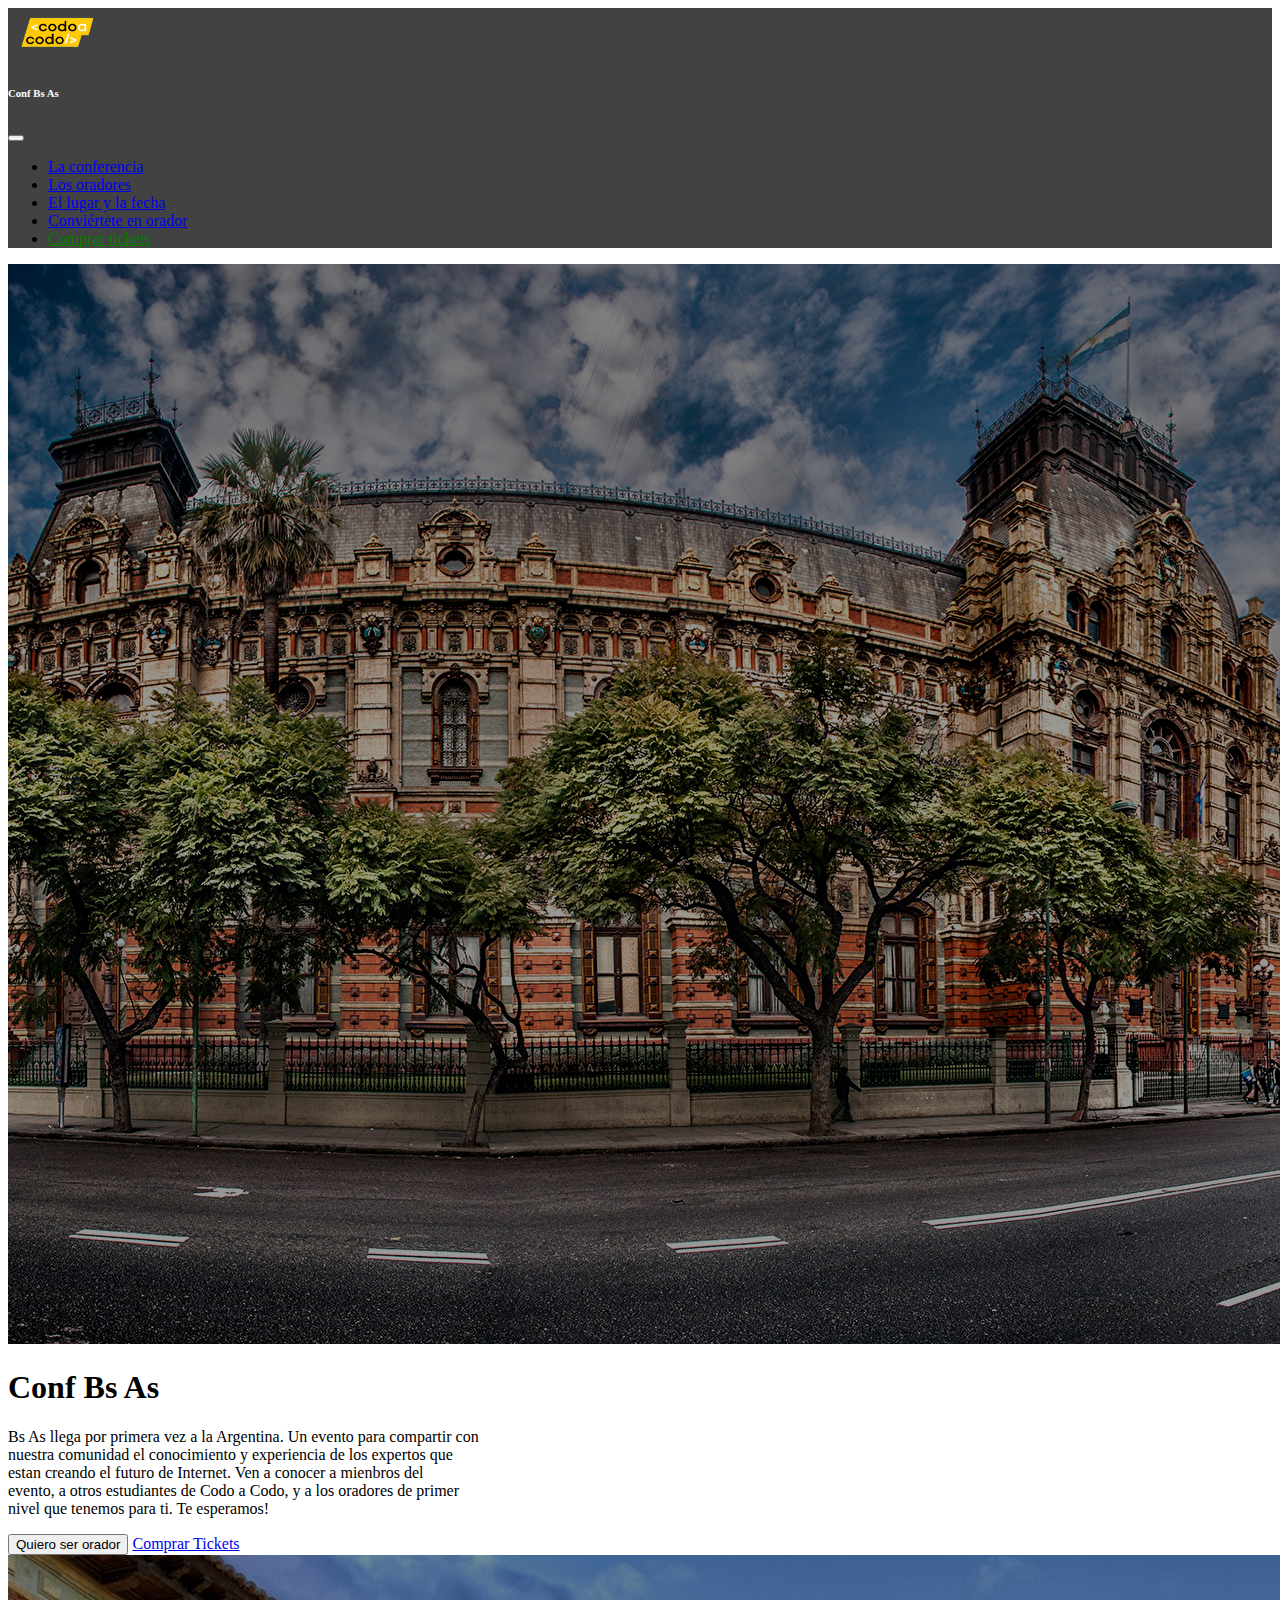
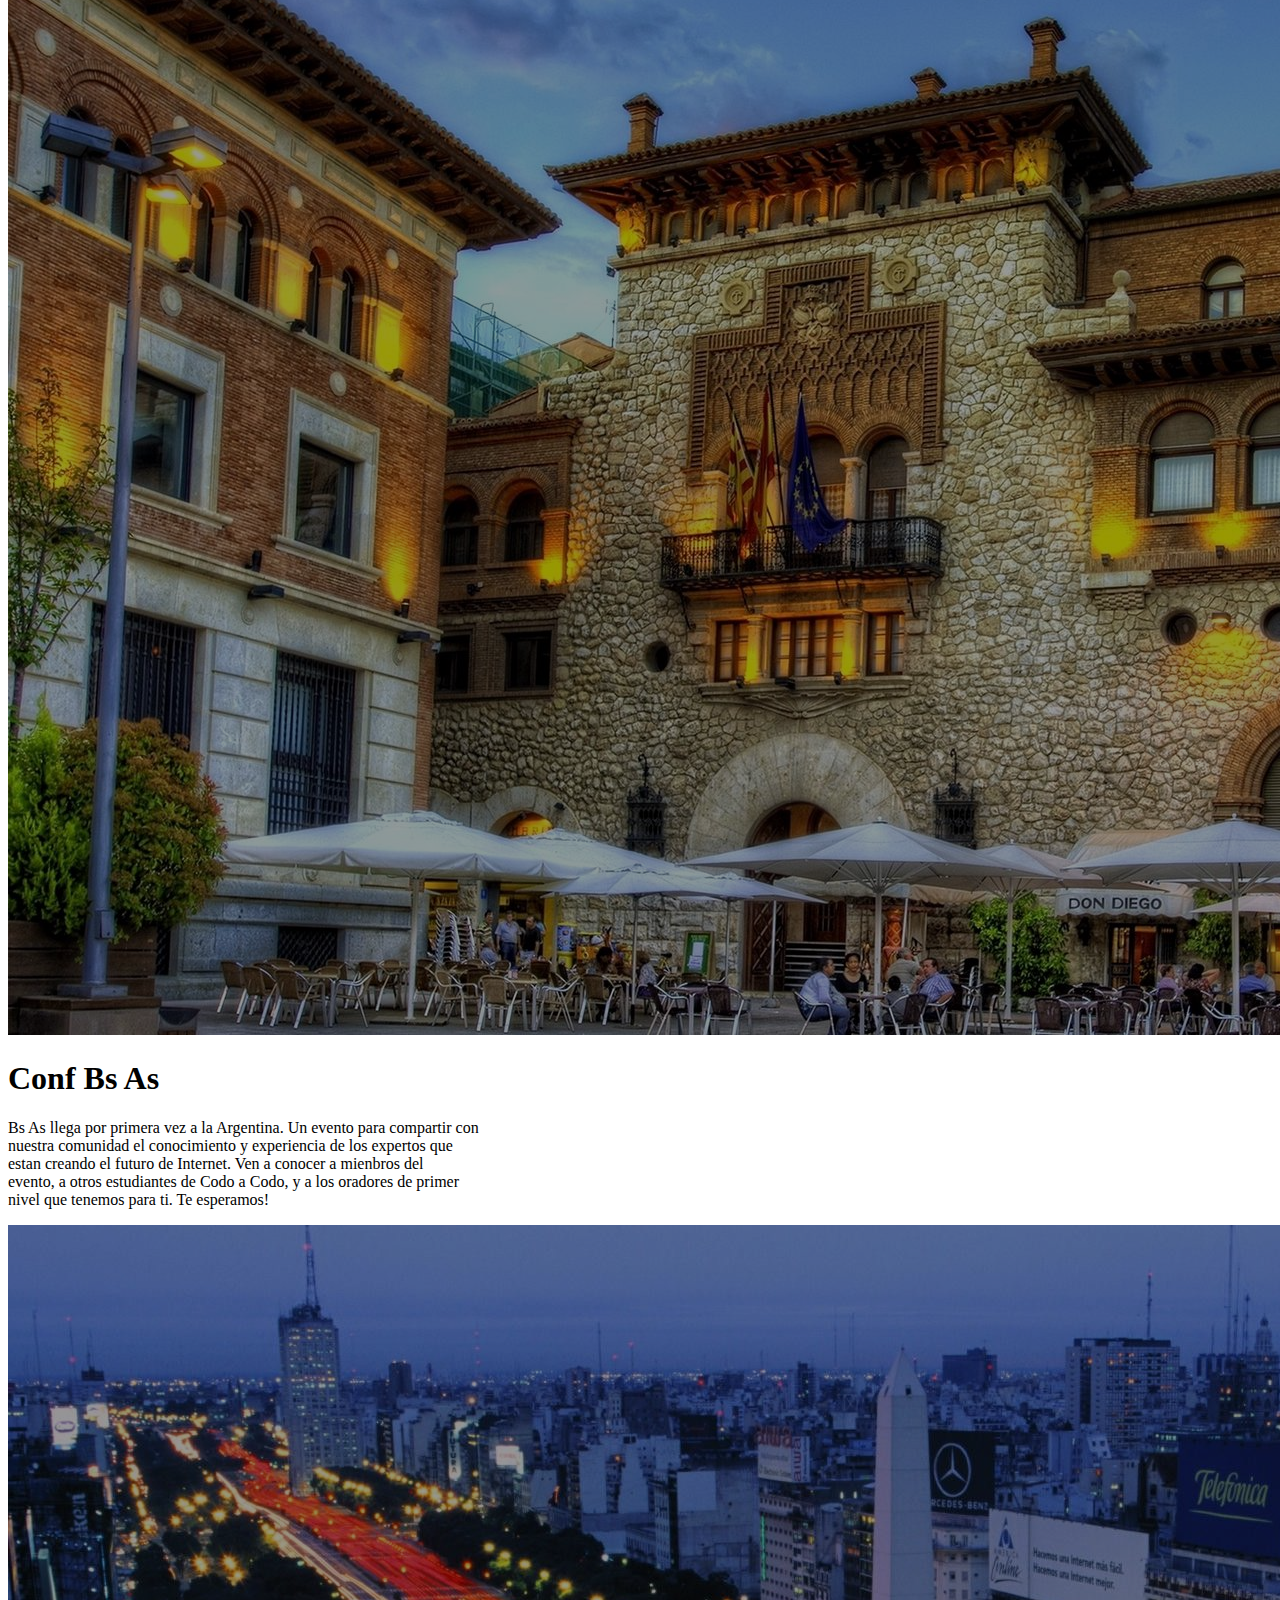
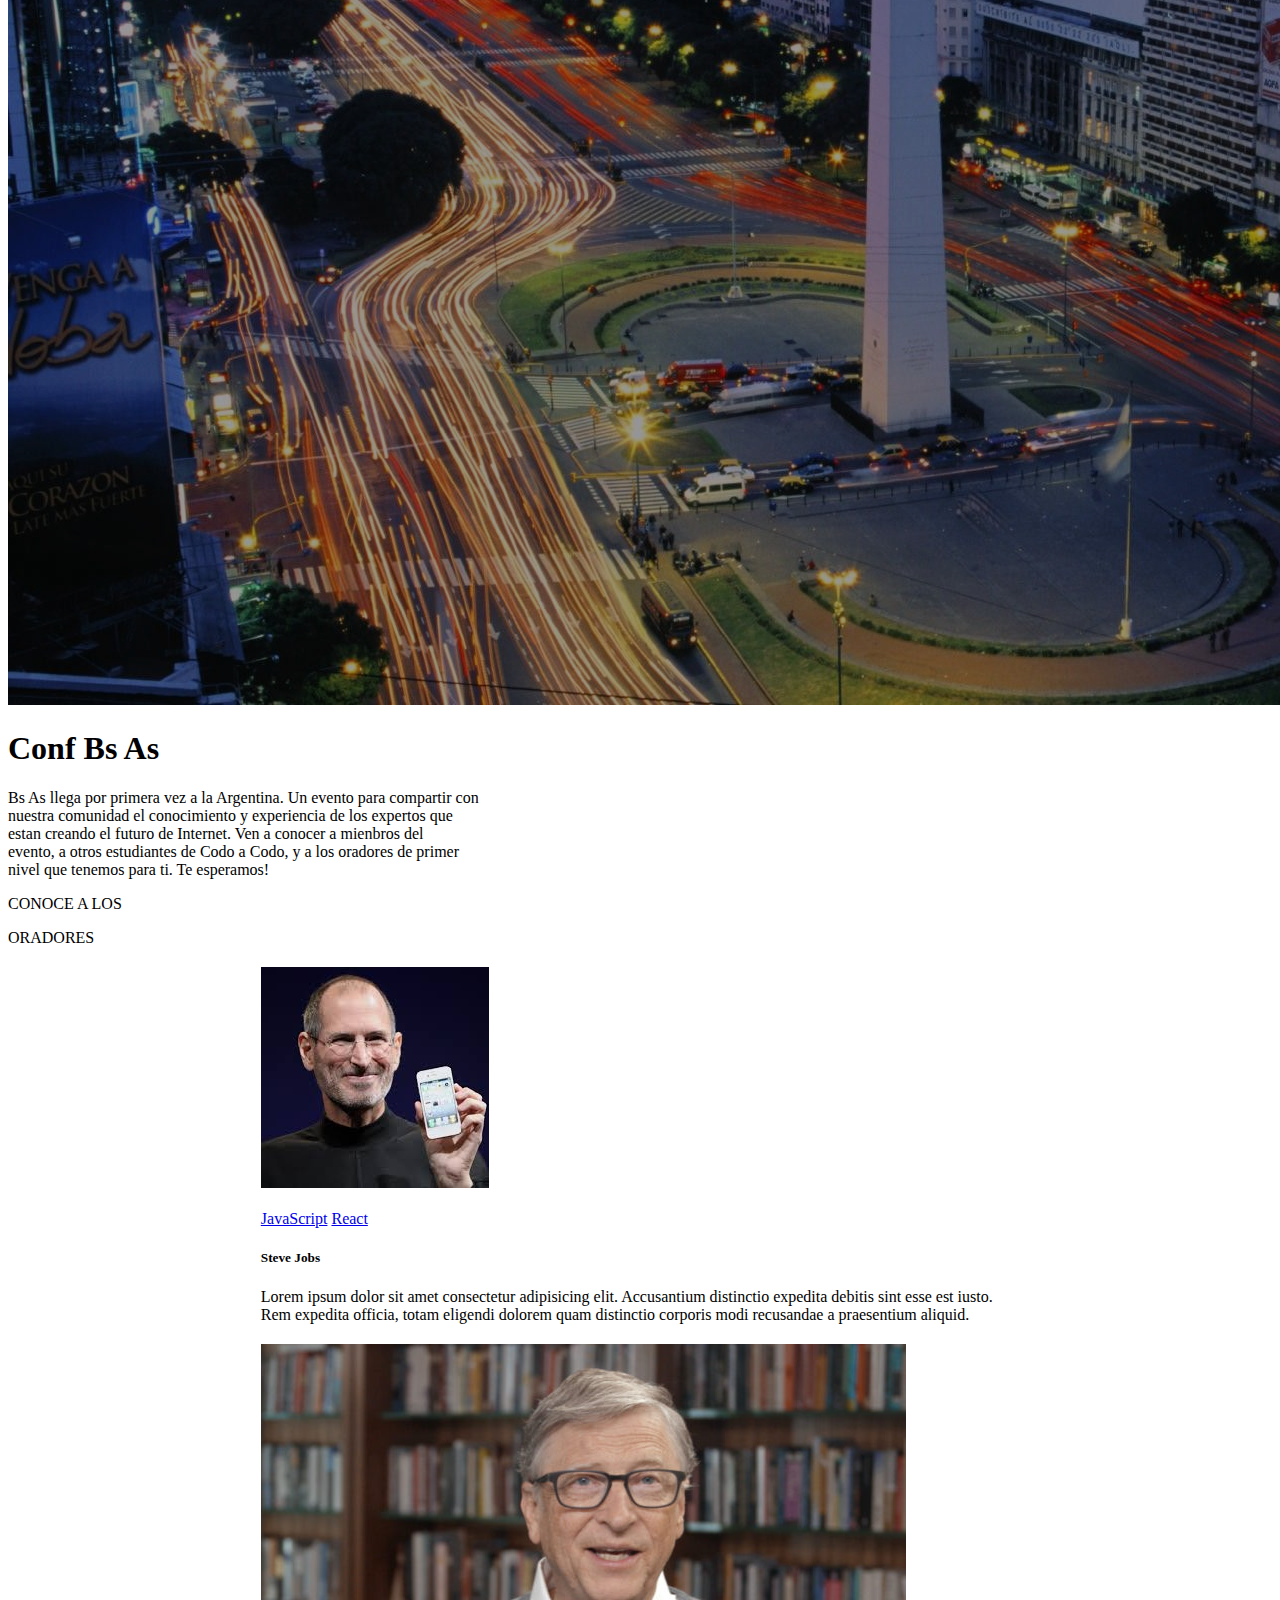
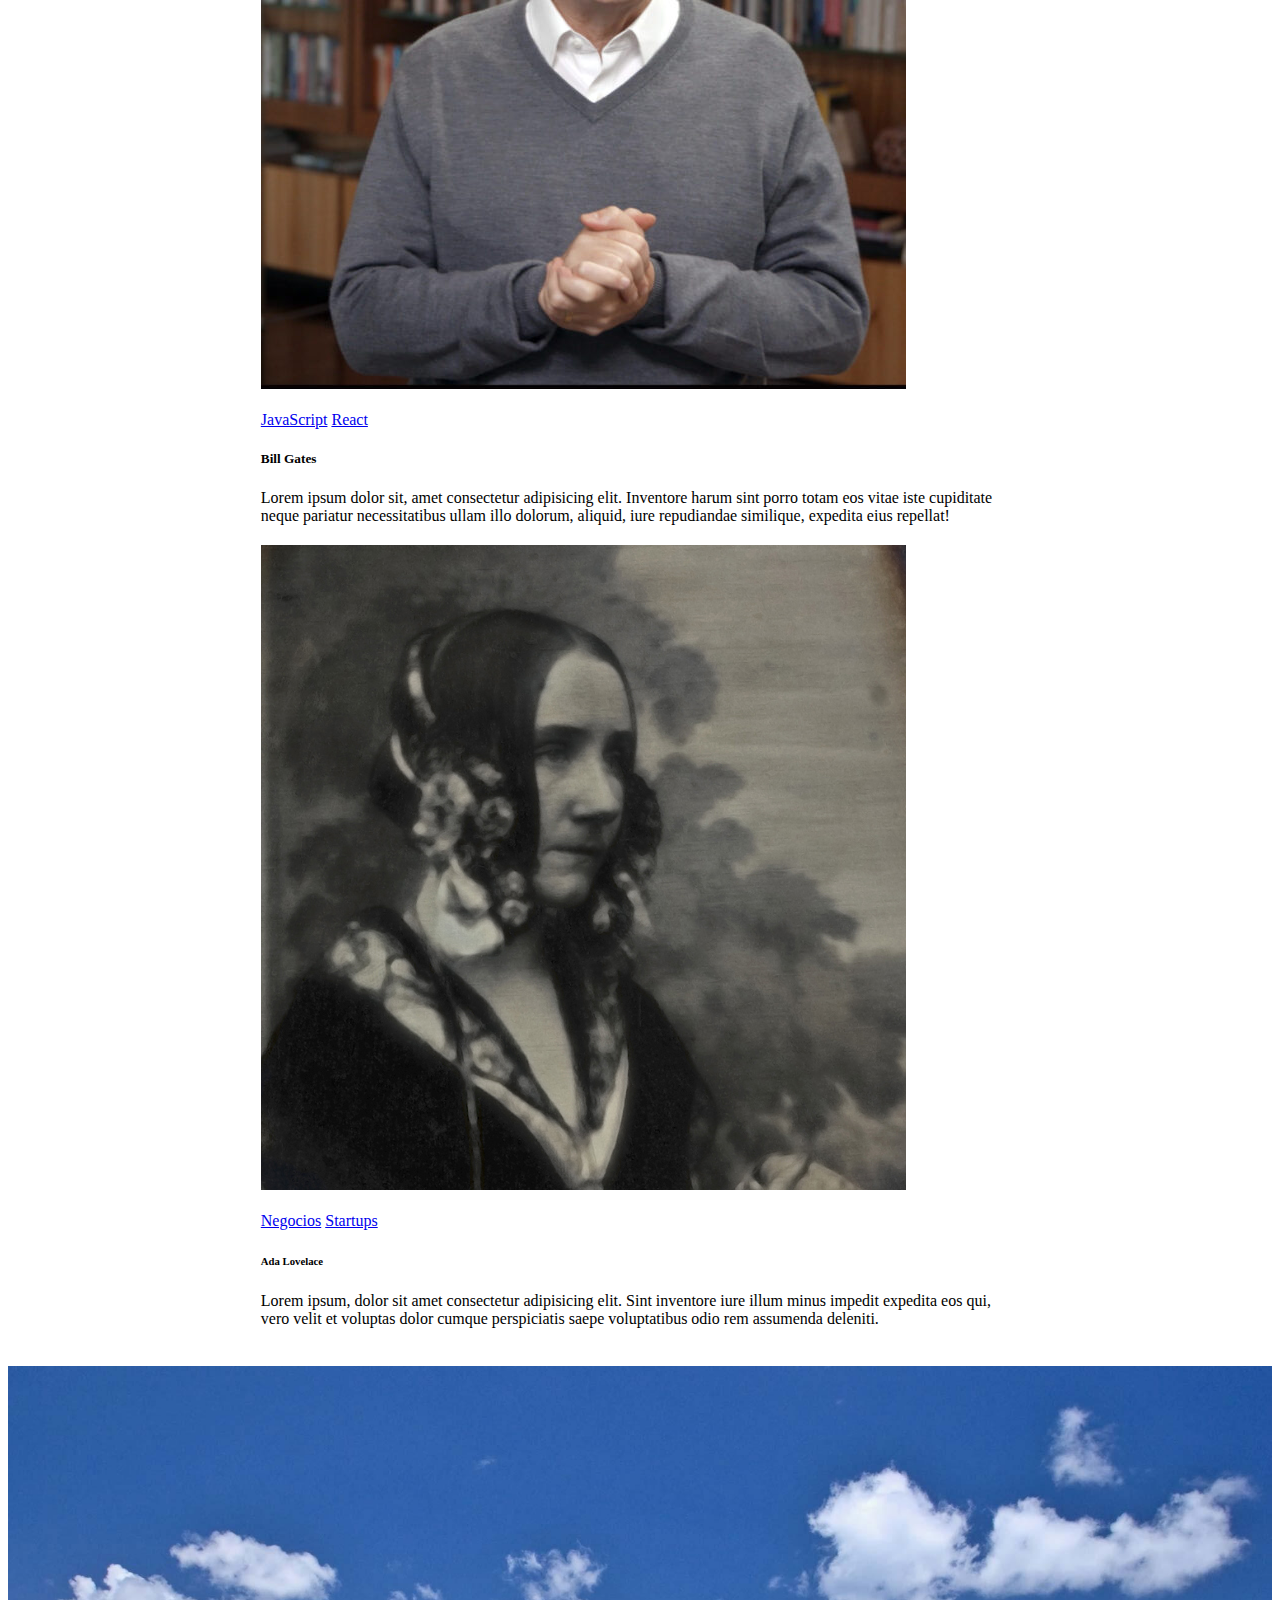
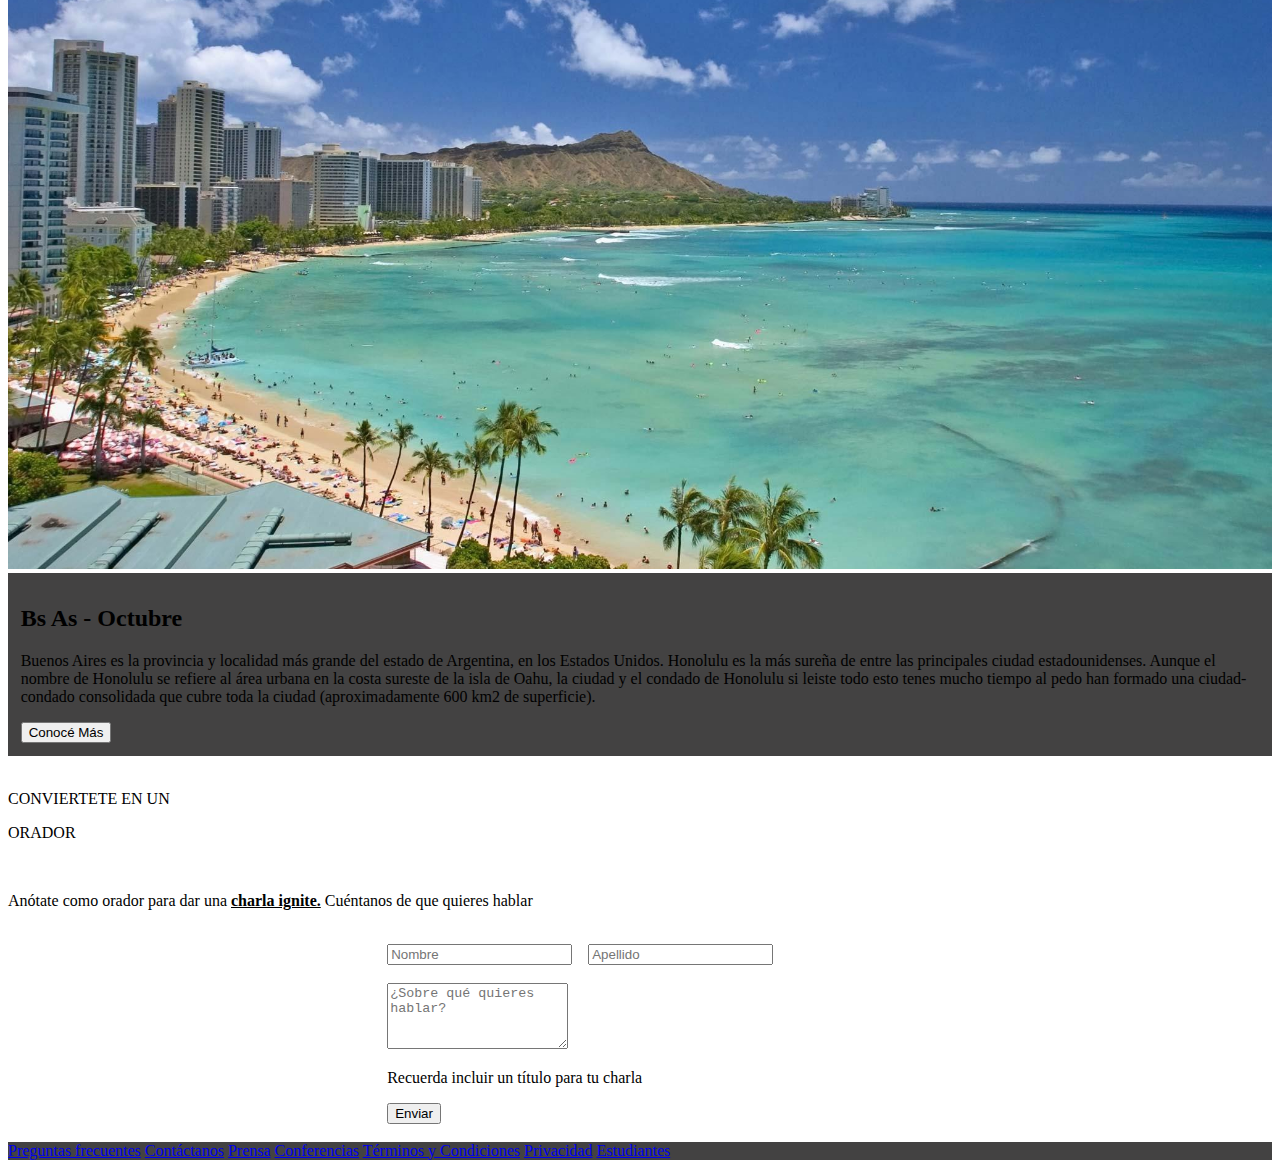
<file: index.html>
<!doctype html>
<html lang="en">
  <head>
    <meta charset="utf-8">
    <meta name="viewport" content="width=device-width, initial-scale=1">
    <link href="https://cdn.jsdelivr.net/npm/bootstrap@5.1.3/dist/css/bootstrap.min.css" rel="stylesheet" integrity="sha384-1BmE4kWBq78iYhFldvKuhfTAU6auU8tT94WrHftjDbrCEXSU1oBoqyl2QvZ6jIW3" crossorigin="anonymous">
    <link href="./style.css" rel="stylesheet">
    <script src="./scripts.js"></script>
    <title>Trabajo Práctico Integrador 02</title>
  </head>
  
  <body>
    <header>

<!----------------------------------- NAVBAR ----------------------------------->    
        
          <div class="container-fluid">
            
              <nav class="navbar navbar-expand-lg navbar-dark" style="background-color:#434242 ;">
                <div class="container-fluid">
                  <img src="./codoacodo.png" alt="" width="100" height="50" class="d-inline-block align-text-top"  >
                  <h6 style="color:white">Conf Bs As</h6>
                  <button class="navbar-toggler" type="button" data-bs-toggle="collapse" data-bs-target="#navbarNav" aria-controls="navbarNav" aria-expanded="false" aria-label="Toggle navigation">
                    <span class="navbar-toggler-icon"></span>
                  </button>
                  <div class="collapse navbar-collapse justify-content-end" id="navbarNav">
                    <ul class="navbar-nav">
                      <li class="nav-item">
                        <a class="nav-link active" aria-current="page" href="#">La conferencia</a>
                      </li>
                      <li class="nav-item">
                        <a class="nav-link" href="#">Los oradores</a>
                      </li>
                      <li class="nav-item">
                        <a class="nav-link" href="#">El lugar y la fecha</a>
                      </li>
                      <li class="nav-item">
                        <a class="nav-link" href="#">Conviértete en orador</a>
                      </li>
                      <li class="nav-item">
                        <a style="color: green;" class="nav-link" href="./tickets.html">Comprar tickets</a>
                      </li>
                    </ul>
                  </div>
                </div>
              </nav>
          </div>

<!-------------------------------------------------------------------------------->
     
      </header>

      <main>

<!----------------------------------- CAROUSEL ----------------------------------->

<div class="container-fluid">

    <div id="carouselExampleSlidesOnly" class="carousel slide" data-bs-ride="carousel">
          
          <div class="carousel-inner">
            
              <div class="carousel-item active">
                <img src="./hawaii.jpg" class="d-block w-100" alt="hawaii">

                  <div class="carousel-caption text-end top-50 " > 
                    <h1>Conf Bs As</h1>
                    <p>Bs As llega por primera vez a la Argentina. Un evento para compartir con <br> nuestra comunidad el conocimiento y experiencia de los expertos que <br> estan creando el futuro de Internet. Ven a conocer a mienbros del <br> evento, a otros estudiantes de Codo a Codo, y a los oradores de primer <br> nivel que tenemos para ti. Te esperamos!</p>
                    <button type="button" class="btn btn-outline-light">Quiero ser orador</button>
                    <a class="btn btn-success" href="./tickets.html" role="button">Comprar Tickets</a>                   
                  </div>
              
              </div>
              
              <div class="carousel-item">
                <img src="./hawaii2.jpg" class="d-block w-100" alt="hawaii2">

                  <div class="carousel-caption text-end top-50 " > 
                    <h1>Conf Bs As</h1>
                    <p>Bs As llega por primera vez a la Argentina. Un evento para compartir con <br> nuestra comunidad el conocimiento y experiencia de los expertos que <br> estan creando el futuro de Internet. Ven a conocer a mienbros del <br> evento, a otros estudiantes de Codo a Codo, y a los oradores de primer <br> nivel que tenemos para ti. Te esperamos!</p>
                  </div>

              </div>
            
              <div class="carousel-item">
                <img src="./hawaii3.jpg" class="d-block w-100" alt="hawaii3">
              
                <div class="carousel-caption text-end top-50 " > 
                  <h1>Conf Bs As</h1>
                  <p>Bs As llega por primera vez a la Argentina. Un evento para compartir con <br> nuestra comunidad el conocimiento y experiencia de los expertos que <br> estan creando el futuro de Internet. Ven a conocer a mienbros del <br> evento, a otros estudiantes de Codo a Codo, y a los oradores de primer <br> nivel que tenemos para ti. Te esperamos!</p>
                </div>
              
              </div>
          
          </div>

    </div>

</div>

<!-------------------------------------------------------------------------------->

  <p class="h6 text-center">CONOCE A LOS</p>
  <p class="h2 text-center">ORADORES</p>

<!----------------------------------- CARDS ----------------------------------->

    

      <div class="row columna">

          <div class="col-12 col-sm-4">
            <div class="card">
              <img class= "img-fluid" src="./steve.jpg" class="card-img-top" alt="steve jobs">
              <div class="card-body">
                <br>
                <a href="#" class="btn btn-warning btn-sm">JavaScript</a>
                <a href="#" class="btn btn-info btn-sm">React</a> 
                <h5 class="card-title">Steve Jobs</h5>
                <p class="card-text">Lorem ipsum dolor sit amet consectetur adipisicing elit. Accusantium distinctio expedita debitis sint esse est iusto. Rem expedita officia, totam eligendi dolorem quam distinctio corporis modi recusandae a praesentium aliquid.</p>
              </div>
            </div>
          </div>

          <div class="col-12 col-sm-4">
            <div class="card">
              <img class= "img-fluid" src="./bill.jpg" class="card-img-top" alt="bill gates">
              <div class="card-body">
                <br>
                <a href="#" class="btn btn-warning btn-sm">JavaScript</a>
                <a href="#" class="btn btn-info btn-sm">React</a>   
                <h5 class="card-title">Bill Gates</h5>
                <p class="card-text">Lorem ipsum dolor sit, amet consectetur adipisicing elit. Inventore harum sint porro totam eos vitae iste cupiditate neque pariatur necessitatibus ullam illo dolorum, aliquid, iure repudiandae similique, expedita eius repellat!</p>
              </div>
            </div>
          </div>

          <div class="col-12 col-sm-4">
            <div class="card">
              <img class= "img-fluid" src="./ada.jpeg" class="card-img-top" alt="ada lovelace">
              <div class="card-body">
                <br>
                <a href="#" class="btn btn-warning btn-sm">Negocios</a>
                <a href="#" class="btn btn-danger btn-sm">Startups</a>  
                <h6 class="card-title">Ada Lovelace</h5>
                <p class="card-text">Lorem ipsum, dolor sit amet consectetur adipisicing elit. Sint inventore iure illum minus impedit expedita eos qui, vero velit et voluptas dolor cumque perspiciatis saepe voluptatibus odio rem assumenda deleniti.</p>
              </div>
            </div>
          </div>

      </div>

    

<!-------------------------------------------------------------------------------->

<br>

<!----------------------------------- PANTALLA DIVIDIDA ----------------------------------->


  <div class="container-fluid">
    <div class="row">
     <div class="izquierda w-50 ">
       <img class="img-fluid h-100" src="./honolulu.jpg" width="100%"></a>
     </div>
     <div class="derecha w-50 text-white">
       <h2>Bs As - Octubre</h2>
       <p>Buenos Aires es la provincia y localidad más grande del estado de
        Argentina, en los Estados Unidos. Honolulu es la más sureña de
        entre las principales ciudad estadounidenses. Aunque el nombre de
        Honolulu se refiere al área urbana en la costa sureste de la isla
        de Oahu, la ciudad y el condado de Honolulu
        si leiste todo esto tenes mucho tiempo al pedo han formado una
        ciudad-condado consolidada que cubre toda la ciudad
        (aproximadamente 600 km2 de superficie).</p>
       <button type="button" class="btn btn-outline-light">Conocé Más</button>
      </div>
    </div>
  </div>
    


<br>

<!-------------------------------------------------------------------------------->
 
<p class="h6 text-center">CONVIERTETE EN UN</p>
<p class="h2 text-center">ORADOR</p>

<br>

<p class="h6 text-center">Anótate como orador para dar una <b style="text-decoration: underline">charla ignite.</b> Cuéntanos de que quieres hablar</p>

<br>

<!----------------------------------- FORMULARIO ----------------------------------->

<div class="formulario">

  <div class="form-group d-flex justify-content-xl-around">
    <input type="text" class="form-control boton-accion-izq" placeholder="Nombre">
    <input type="text" class="form-control boton-accion-der" placeholder="Apellido">
  </div>

  <br>

  <div class="form-group">
    <textarea class="form-control" rows="4" placeholder="¿Sobre qué quieres hablar?"></textarea>
    <p class="h6">Recuerda incluir un título para tu charla</p>

  </div>
  <button type="submit" class="btn btn-success w-100">Enviar</button>

</div>

<!-------------------------------------------------------------------------------->

<br>

  </main>

  <footer>

<!----------------------------------- FOOTER ----------------------------------->

    <nav class="navbar navbar-expand-lg navbar-dark footer-main">
      
      <div class="collapse navbar-collapse justify-content-center" id="footer">
        <div class="navbar-nav">
          <a class="nav-link" href="#">Preguntas frecuentes</a>
          <a class="nav-link" href="#">Contáctanos</a>
          <a class="nav-link" href="#">Prensa</a>
          <a class="nav-link" href="#">Conferencias</a>
          <a class="nav-link" href="#">Términos y Condiciones</a>
          <a class="nav-link" href="#">Privacidad</a>
          <a class="nav-link" href="#">Estudiantes</a>
        </div>
      </div>

    </nav>
<!-------------------------------------------------------------------------------->

  </footer>


  
    <!-- Optional JavaScript; choose one of the two! -->

    <!-- Option 1: Bootstrap Bundle with Popper -->
    <script src="https://cdn.jsdelivr.net/npm/bootstrap@5.1.3/dist/js/bootstrap.bundle.min.js" integrity="sha384-ka7Sk0Gln4gmtz2MlQnikT1wXgYsOg+OMhuP+IlRH9sENBO0LRn5q+8nbTov4+1p" crossorigin="anonymous"></script>

    <!-- Option 2: Separate Popper and Bootstrap JS -->
    <!--
    <script src="https://cdn.jsdelivr.net/npm/@popperjs/core@2.10.2/dist/umd/popper.min.js" integrity="sha384-7+zCNj/IqJ95wo16oMtfsKbZ9ccEh31eOz1HGyDuCQ6wgnyJNSYdrPa03rtR1zdB" crossorigin="anonymous"></script>
    <script src="https://cdn.jsdelivr.net/npm/bootstrap@5.1.3/dist/js/bootstrap.min.js" integrity="sha384-QJHtvGhmr9XOIpI6YVutG+2QOK9T+ZnN4kzFN1RtK3zEFEIsxhlmWl5/YESvpZ13" crossorigin="anonymous"></script>
    -->

  </body>
</html>
</file>
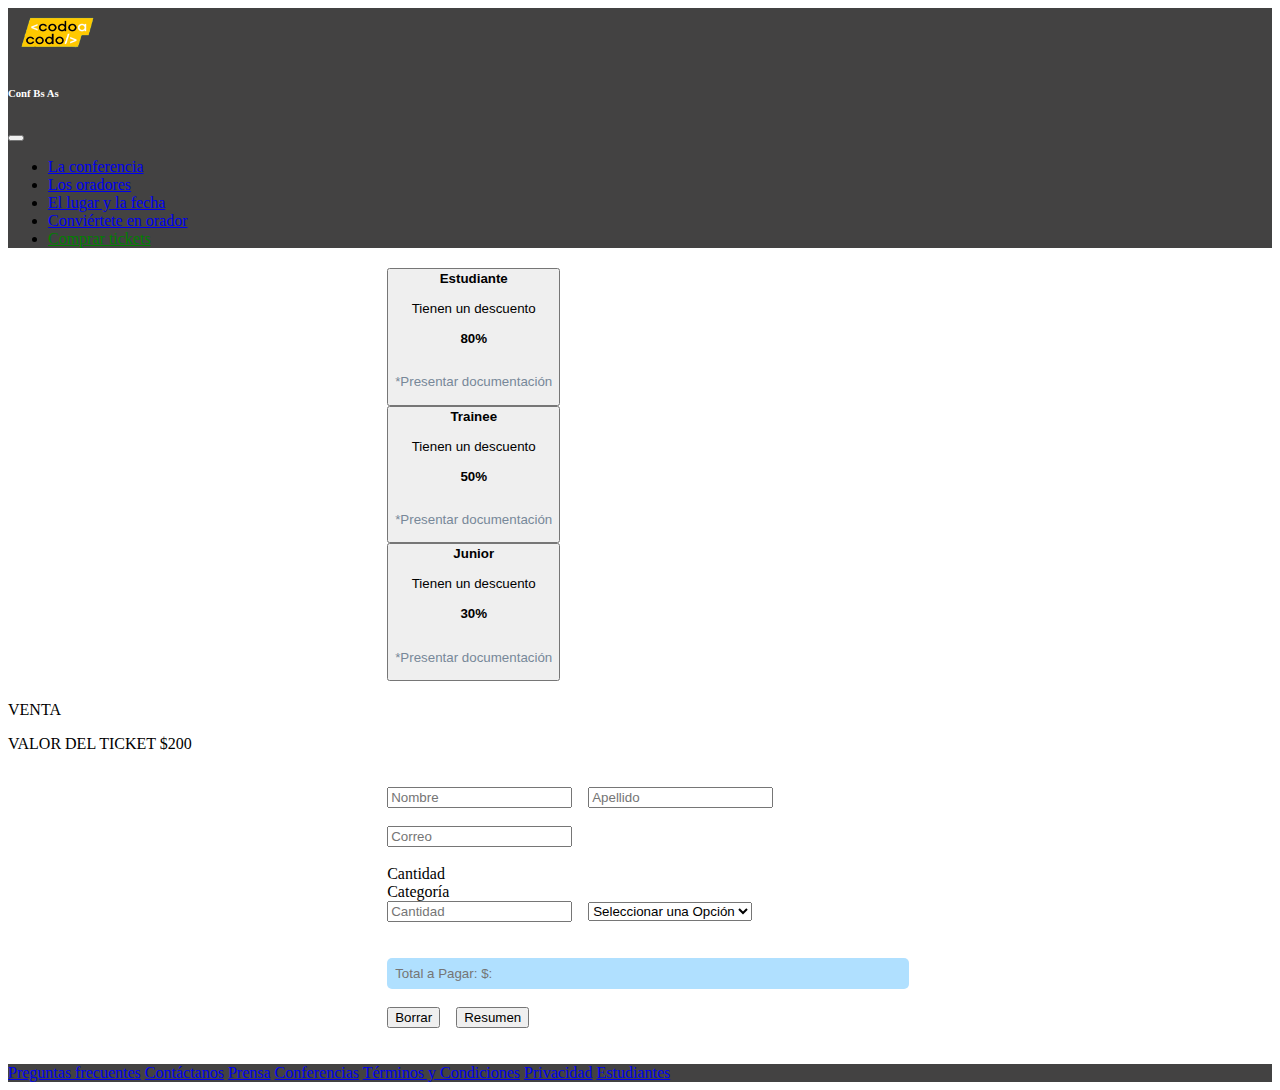
<file: tickets.html>
<!DOCTYPE html>
<html lang="en">
<head>
    <meta charset="UTF-8">
    <meta name="viewport" content="width=device-width, initial-scale=1.0">
    <link href="https://cdn.jsdelivr.net/npm/bootstrap@5.1.3/dist/css/bootstrap.min.css" rel="stylesheet" integrity="sha384-1BmE4kWBq78iYhFldvKuhfTAU6auU8tT94WrHftjDbrCEXSU1oBoqyl2QvZ6jIW3" crossorigin="anonymous">
    <link href="./style.css" rel="stylesheet">
    
    <title>TICKETS</title>
</head>
<body>
    
    <header>
        
        <!----------------------------------- NAVBAR ----------------------------------->    
        
        <div class="container-fluid">
            
            <nav class="navbar navbar-expand-lg navbar-dark" style="background-color:#434242 ;">
              <div class="container-fluid">
                <img src="./codoacodo.png" alt="" width="100" height="50" class="d-inline-block align-text-top"  >
                <h6 style="color:white">Conf Bs As</h6>
                <button class="navbar-toggler" type="button" data-bs-toggle="collapse" data-bs-target="#navbarNav" aria-controls="navbarNav" aria-expanded="false" aria-label="Toggle navigation">
                  <span class="navbar-toggler-icon"></span>
                </button>
                <div class="collapse navbar-collapse justify-content-end" id="navbarNav">
                  <ul class="navbar-nav">
                    <li class="nav-item">
                      <a class="nav-link active" aria-current="page" href="#">La conferencia</a>
                    </li>
                    <li class="nav-item">
                      <a class="nav-link" href="#">Los oradores</a>
                    </li>
                    <li class="nav-item">
                      <a class="nav-link" href="#">El lugar y la fecha</a>
                    </li>
                    <li class="nav-item">
                      <a class="nav-link" href="#">Conviértete en orador</a>
                    </li>
                    <li class="nav-item">
                      <a style="color: green;" class="nav-link" href="#">Comprar tickets</a>
                    </li>
                  </ul>
                </div>
              </div>
            </nav>
        </div>

<!-------------------------------------------------------------------------------->

    </header>


<!----------------------------------- BOTONES ----------------------------------->

<div class="row botones">

    <div class="col-12 col-sm-4">
        <button type="button" class="btn btn-outline-primary" style="color:black">
            <b> Estudiante </b>
            <br> <br> 
            Tienen un descuento 
            <br> <br> 
            <b> 80% </b>
            <br> <br>
            <p style="color:lightslategray"> *Presentar documentación </p>
        
        </button>
     
    </div>

    
    <div class="col-12 col-sm-4">
        <button type="button" class="btn btn-outline-success" style="color:black">
            <b> Trainee </b>
            <br> <br> 
            Tienen un descuento 
            <br> <br> 
            <b> 50% </b>
            <br> <br>
            <p style="color:lightslategray"> *Presentar documentación </p>
        
        </button>
     
    </div>


    <div class="col-12 col-sm-4">
        <button type="button" class="btn btn-outline-warning" style="color:black">
            <b> Junior </b>
            <br> <br> 
            Tienen un descuento 
            <br> <br> 
            <b> 30% </b>
            <br> <br>
            <p style="color:lightslategray"> *Presentar documentación </p>
        
        </button>
     
    </div>

</div>


<!-------------------------------------------------------------------------------->




<p class="h6 text-center">VENTA</p>
<p class="h2 text-center">VALOR DEL TICKET $200</p>

<br>

<!----------------------------------- FORMULARIO ----------------------------------->

<div class="formulario">

    <div class="form-group d-flex justify-content-xl-around">
      <input type="text" class="form-control boton-accion-izq" placeholder="Nombre">
      <input type="text" class="form-control boton-accion-der" placeholder="Apellido">
    </div>
  
    <br>
 
    <div class="form-group d-flex justify-content-xl-around">
        <input type="text" class="form-control" placeholder="Correo">
    </div>
  
    <br>

    <div class="row">
        <div class="w-50">
            Cantidad
        </div>

        <div class="w-50">
            Categoría
        </div>
    </div>

    <div class="form-group d-flex justify-content-xl-around">
        <input id="cant" type="text" class="form-control boton-accion-izq" placeholder="Cantidad">
        <select id="tipo" class="form-select boton-accion-der" aria-label="Default select example">
            <option selected>Seleccionar una Opción</option>
            <option value="1" name="tipo">Estudiante</option>
            <option value="2" name="tipo">Trainee</option>
            <option value="3" name="tipo">Junior</option>
          </select>
    </div>

    <br><br>
    
    <input class="result" readonly="true" id="resultado" placeholder="Total a Pagar: $: ">
   
    <br><br>
   

    <div class="form-group d-flex justify-content-xl-around">
       <button type="submit" class="btn btn-success w-50 boton-accion-izq">Borrar</button>
       <button onclick="calcular()" type="button" class="btn btn-success w-50 boton-accion-der">Resumen</button>
    </div>

      
</div>
  
<!-------------------------------------------------------------------------------->

<br><br>

    <footer>

<!----------------------------------- FOOTER ----------------------------------->
        
            <nav class="navbar navbar-expand-lg navbar-dark footer-main">
              
              <div class="collapse navbar-collapse justify-content-center" id="footer">
                <div class="navbar-nav">
                  <a class="nav-link" href="#">Preguntas frecuentes</a>
                  <a class="nav-link" href="#">Contáctanos</a>
                  <a class="nav-link" href="#">Prensa</a>
                  <a class="nav-link" href="#">Conferencias</a>
                  <a class="nav-link" href="#">Términos y Condiciones</a>
                  <a class="nav-link" href="#">Privacidad</a>
                  <a class="nav-link" href="#">Estudiantes</a>
                </div>
              </div>
        
            </nav>
<!-------------------------------------------------------------------------------->
        
    </footer>


    <!-- Optional JavaScript; choose one of the two! -->

    <!-- Option 1: Bootstrap Bundle with Popper -->
    <script src="https://cdn.jsdelivr.net/npm/bootstrap@5.1.3/dist/js/bootstrap.bundle.min.js" integrity="sha384-ka7Sk0Gln4gmtz2MlQnikT1wXgYsOg+OMhuP+IlRH9sENBO0LRn5q+8nbTov4+1p" crossorigin="anonymous"></script>
    <script src="./scripts.js"></script>
    <!-- Option 2: Separate Popper and Bootstrap JS -->
    <!--
    <script src="https://cdn.jsdelivr.net/npm/@popperjs/core@2.10.2/dist/umd/popper.min.js" integrity="sha384-7+zCNj/IqJ95wo16oMtfsKbZ9ccEh31eOz1HGyDuCQ6wgnyJNSYdrPa03rtR1zdB" crossorigin="anonymous"></script>
    <script src="https://cdn.jsdelivr.net/npm/bootstrap@5.1.3/dist/js/bootstrap.min.js" integrity="sha384-QJHtvGhmr9XOIpI6YVutG+2QOK9T+ZnN4kzFN1RtK3zEFEIsxhlmWl5/YESvpZ13" crossorigin="anonymous"></script>
    -->    



</body>
</html>
</file>
<file: style.css>
.d-block
{
    filter: brightness(60%);
    
}


.col2
{
    font-weight: bold;
    
}


.izquierda
{
    margin: 0%;
    padding: 0%;
    
}


.derecha
{
   background-color: #434242;
   margin: 0%;
   padding: 1%;
   
}


.formulario
{
  width: 40%;
  margin-left: 30%;
  margin-right: 10%;

}


.footer-main
{
  background-color:#434242;
  
}


.columna
{
  width: 60%;
  margin-left: 20%;
  margin-right: 20%;
  margin-top: 20px;
  margin-bottom: 20px;
  

}


.botones
{
  width: 40%;
  margin-left: 30%;
  margin-right: 10%;
  margin-top: 20px;
  margin-bottom: 20px;
      

}


.card
{
  margin-bottom: 20px;

}


.boton-accion-izq
{
margin-right: 6px;

}


.boton-accion-der
{
margin-left: 6px;

}


.result
{

background-color: #b0e0ff;
padding: 8px;  
color: #0075c2; 
font-weight: 500;
width: 100%;
border-radius: 5px;
outline: none;
border: 0px solid;

 
}
</file>
